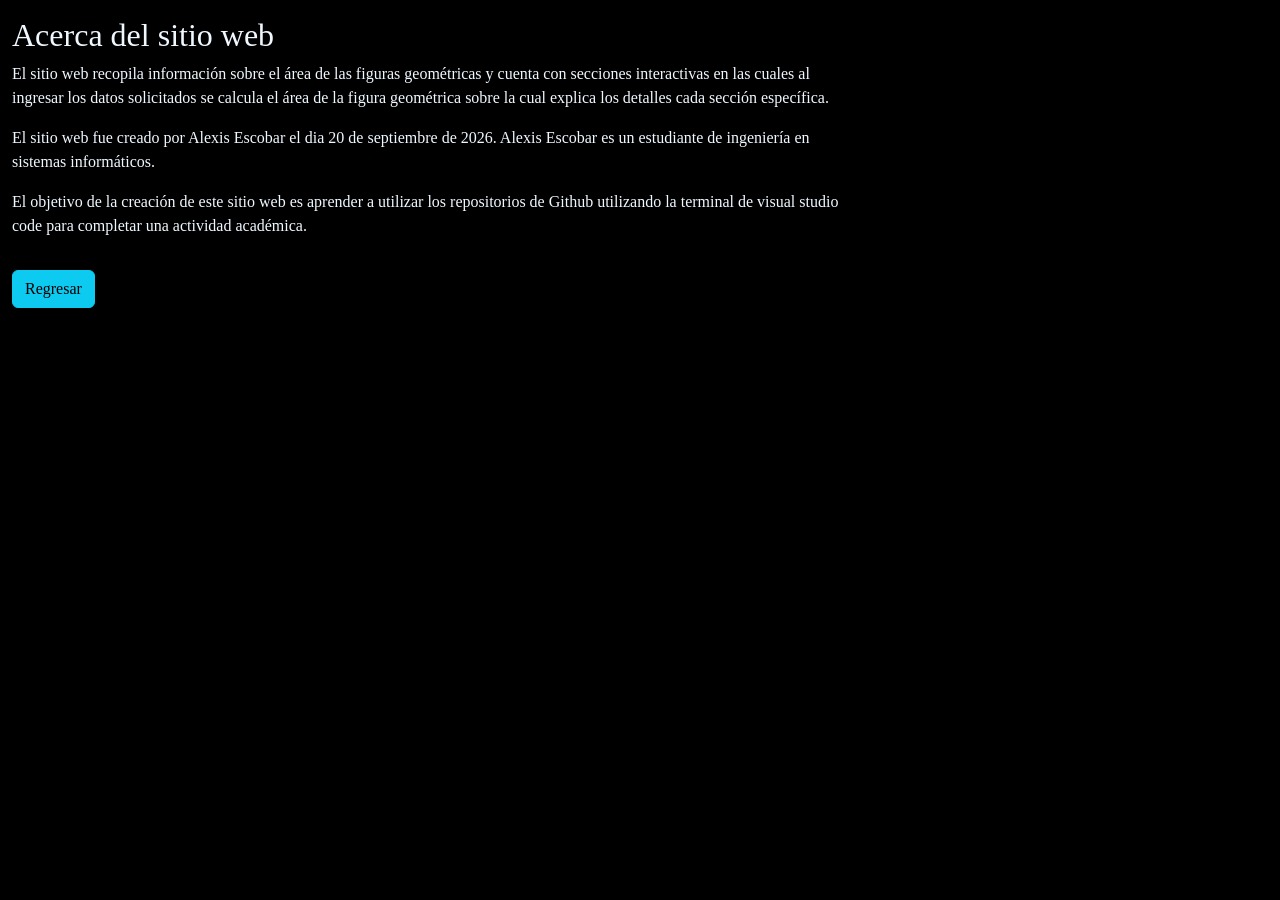
<file: acerca_de.html>
<!DOCTYPE html>
<html lang="en">
<head>
    <meta charset="UTF-8">
    <meta name="viewport" content="width=device-width, initial-scale=1.0">
    <title>Figuras geometricas</title>
    <link href="https://cdn.jsdelivr.net/npm/bootstrap@5.3.8/dist/css/bootstrap.min.css" rel="stylesheet" integrity="sha384-sRIl4kxILFvY47J16cr9ZwB07vP4J8+LH7qKQnuqkuIAvNWLzeN8tE5YBujZqJLB" crossorigin="anonymous">
    <link rel="stylesheet" href="style.css">
</head>
<body>
    <div class="container-fluid">
        <div class="row">
            <div class="col-sm-8">
                <h2 class="mt-3">Acerca del sitio web</h2>
                <p>El sitio web recopila información sobre el área de las figuras 
                    geométricas y cuenta con secciones interactivas en las cuales 
                    al ingresar los datos solicitados se calcula el área de la figura 
                    geométrica sobre la cual explica los detalles cada sección específica.
                </p>
                <p>El sitio web fue creado por Alexis Escobar el dia 20 de septiembre de 2026.
                    Alexis Escobar es un estudiante de ingeniería en sistemas informáticos.
                </p>

                <p> El objetivo de la creación de este sitio web es aprender a utilizar los repositorios de 
                    Github utilizando la terminal de visual studio code para completar una actividad académica.
                </p>
                <a href="index.html">
                    <button class="btn btn-info mt-3">Regresar</button>
                </a>
            </div>
        </div>
    </div>
</body>
</html>
</file>
<file: style.css>
��b o d y {  
         c o l o r :   a l i c e b l u e ;  
         b a c k g r o u n d - c o l o r :   b l a c k ;  
         f o n t - f a m i l y : ' T i m e s   N e w   R o m a n ' ,   T i m e s ,   s e r i f ;  
 }  
  
 # h i m g {  
         w i d t h :   6 0 % ;  
         m a r g i n - l e f t :   2 0 % ;  
         m a r g i n - b o t t o m :   2 % ;  
 }  
 . c l - 2 {  
         b o r d e r :   s o l i d   r g b ( 0 ,   2 4 7 ,   2 5 5 )   2 p x ;  
         b o r d e r - r a d i u s :   5 p x ;  
 } 
</file>
